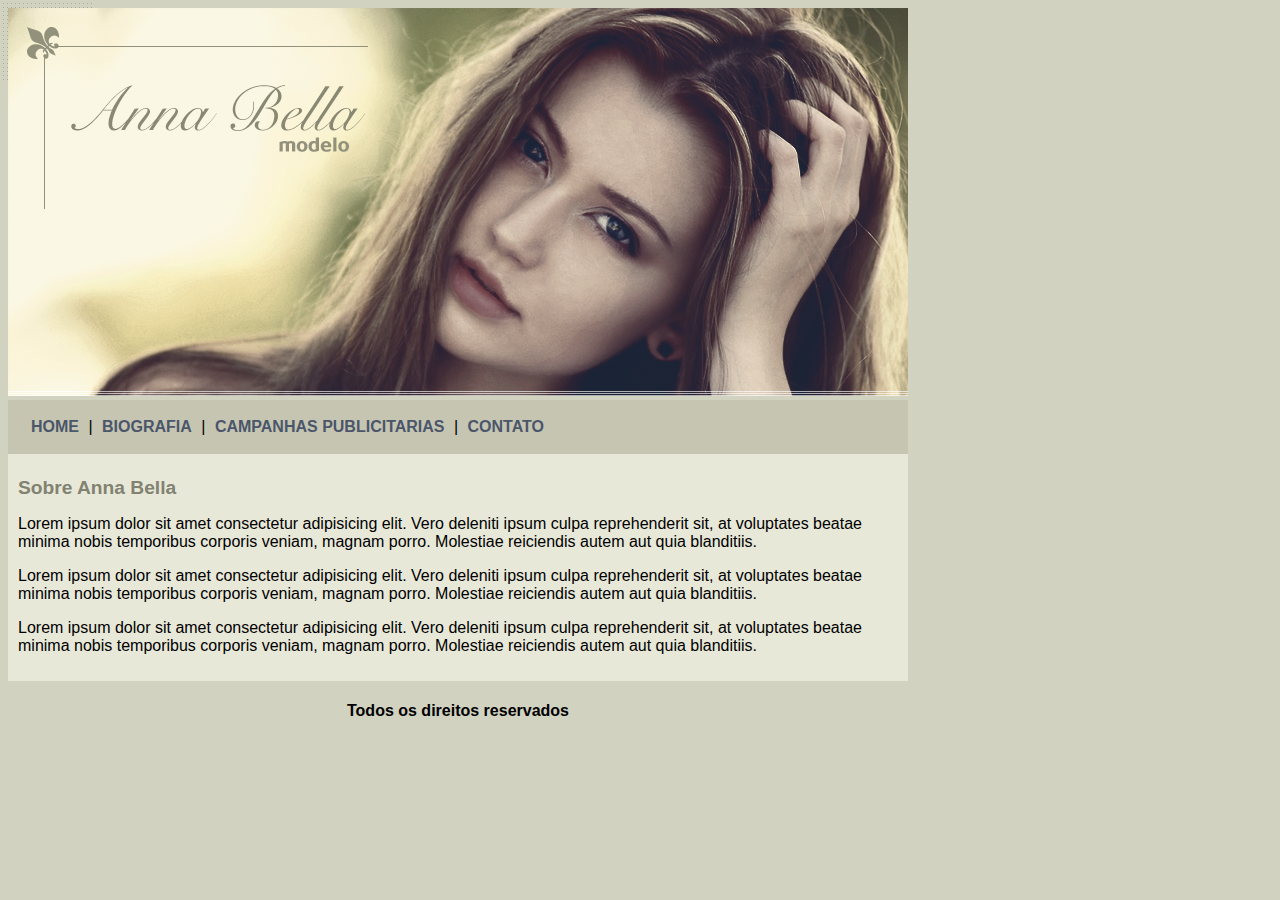
<file: index.html>
<!DOCTYPE html>
<html lang="pt-br">
<head>
    <meta charset="UTF-8">
    <meta name="viewport" content="width=device-width, initial-scale=1.0">
    <title>Anna Bella Oficial</title>
    <link rel="stylesheet" href="estilo.css">
</head>
<body>
    <div id="principal">
        <img src="imagens/capa.png" alt="Foto Anna Bella">
    
        <div id="menu">
            <a href="index.html">HOME</a> |
            <a href="biografia.html">BIOGRAFIA</a> |
            <a href="campanhas-publicitarias.html">CAMPANHAS PUBLICITARIAS</a> |
            <a href="contato.html">CONTATO</a> 
        </div>
        <div id="conteudo">
            <h1>Sobre Anna Bella</h1>
            <p>
                Lorem ipsum dolor sit amet consectetur adipisicing elit. Vero deleniti ipsum culpa reprehenderit sit, at voluptates beatae minima nobis temporibus corporis veniam, magnam porro. Molestiae reiciendis autem aut quia blanditiis.
            </p>

            <p>
                Lorem ipsum dolor sit amet consectetur adipisicing elit. Vero deleniti ipsum culpa reprehenderit sit, at voluptates beatae minima nobis temporibus corporis veniam, magnam porro. Molestiae reiciendis autem aut quia blanditiis.
            </p>

            <p>
                Lorem ipsum dolor sit amet consectetur adipisicing elit. Vero deleniti ipsum culpa reprehenderit sit, at voluptates beatae minima nobis temporibus corporis veniam, magnam porro. Molestiae reiciendis autem aut quia blanditiis.
            </p>
        </div>
        <div id="rodape">
           <h4 class="centralizar">Todos os direitos reservados</h4>
        </div>
    </div>
</body>
</html>
</file>
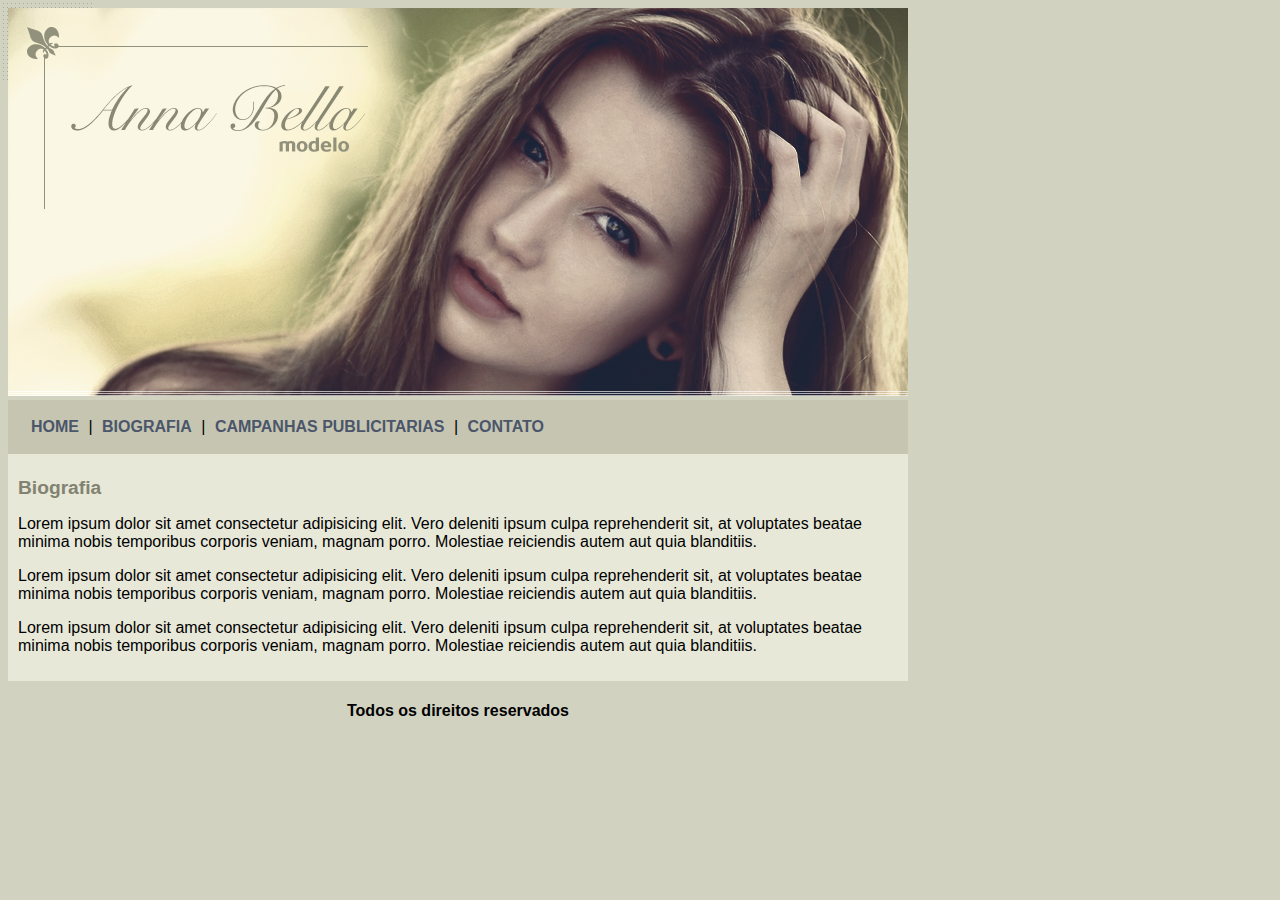
<file: biografia.html>
<!DOCTYPE html>
<html lang="pt-br">
<head>
    <meta charset="UTF-8">
    <meta name="viewport" content="width=device-width, initial-scale=1.0">
    <title>Anna Bella - Biografia</title>
    <link rel="stylesheet" href="estilo.css">
</head>
<body>
    <div id="principal">
        <img src="imagens/capa.png" alt="Foto Anna Bella">
    
        <div id="menu">
            <a href="index.html">HOME</a> |
            <a href="biografia.html">BIOGRAFIA</a> |
            <a href="campanhas-publicitarias.html">CAMPANHAS PUBLICITARIAS</a> |
            <a href="contato.html">CONTATO</a> 
        </div>
        <div id="conteudo">
            <h1>Biografia</h1>
            <p>
                Lorem ipsum dolor sit amet consectetur adipisicing elit. Vero deleniti ipsum culpa reprehenderit sit, at voluptates beatae minima nobis temporibus corporis veniam, magnam porro. Molestiae reiciendis autem aut quia blanditiis.
            </p>

            <p>
                Lorem ipsum dolor sit amet consectetur adipisicing elit. Vero deleniti ipsum culpa reprehenderit sit, at voluptates beatae minima nobis temporibus corporis veniam, magnam porro. Molestiae reiciendis autem aut quia blanditiis.
            </p>

            <p>
                Lorem ipsum dolor sit amet consectetur adipisicing elit. Vero deleniti ipsum culpa reprehenderit sit, at voluptates beatae minima nobis temporibus corporis veniam, magnam porro. Molestiae reiciendis autem aut quia blanditiis.
            </p>
        </div>
        <div id="rodape">
           <h4 class="centralizar">Todos os direitos reservados</h4>
        </div>
    </div>
</body>
</html>
</file>
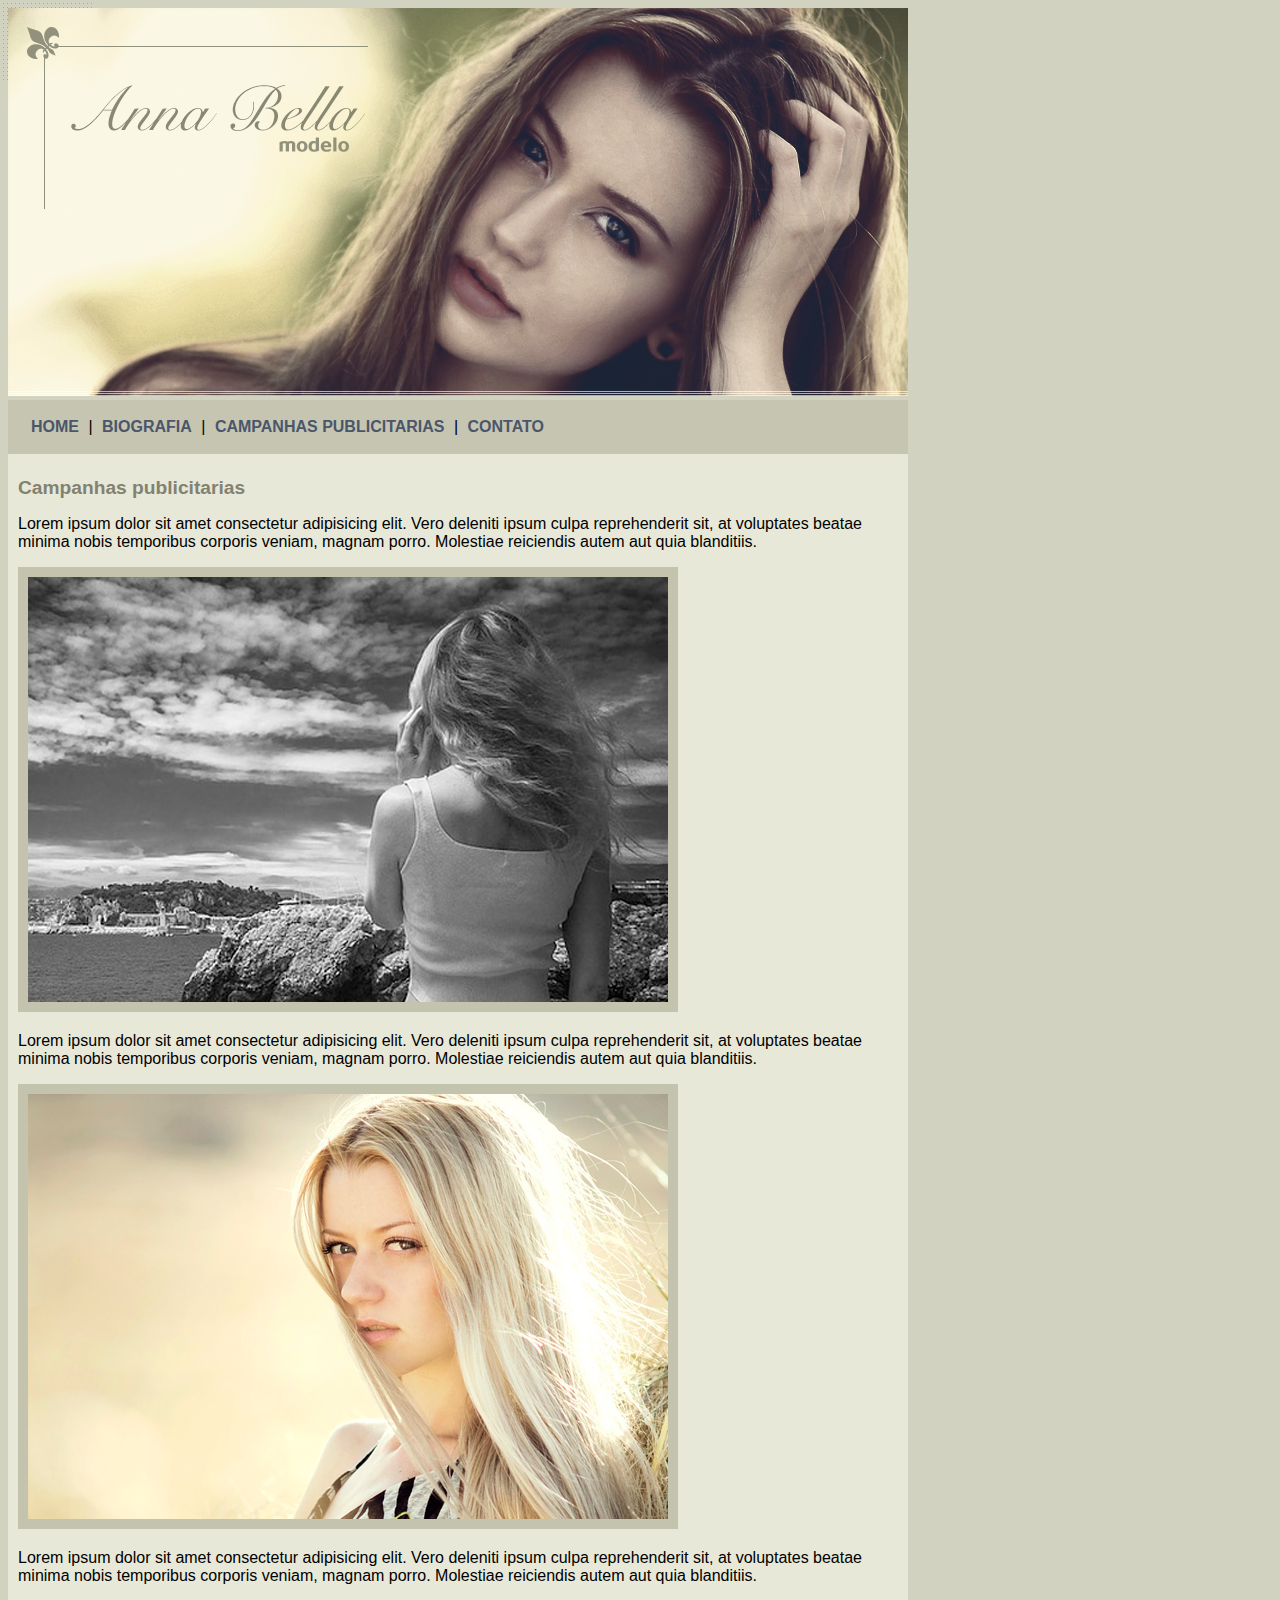
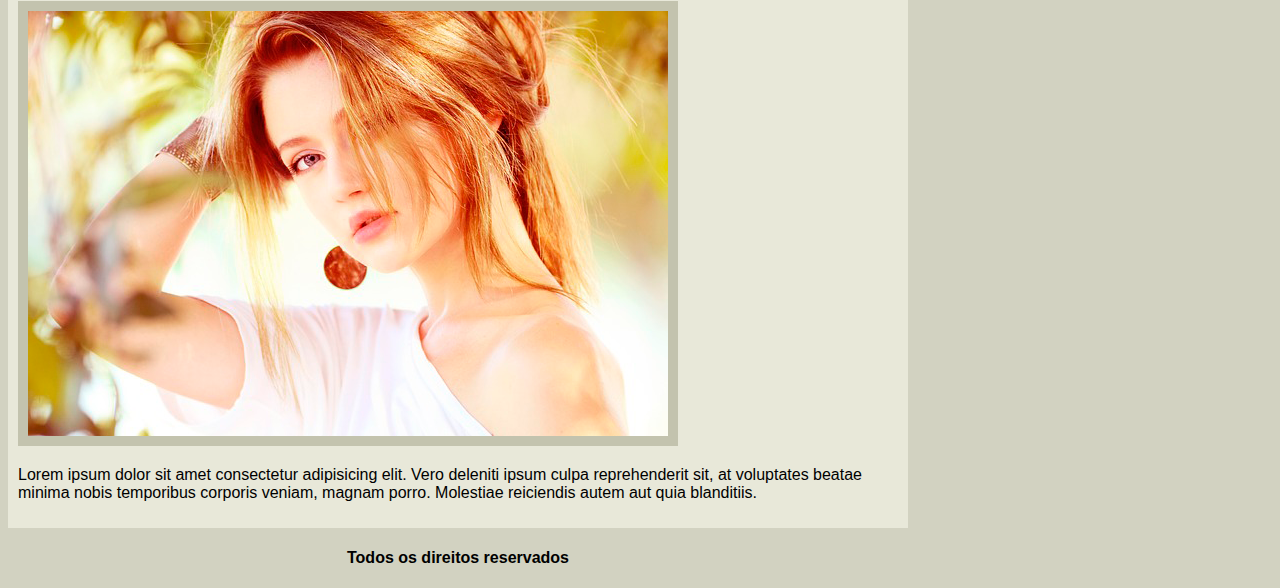
<file: campanhas-publicitarias.html>
<!DOCTYPE html>
<html lang="pt-br">
<head>
    <meta charset="UTF-8">
    <meta name="viewport" content="width=device-width, initial-scale=1.0">
    <title>Anna Bella - Campanhas publicitarias</title>
    <link rel="stylesheet" href="estilo.css">
</head>
<body>
    <div id="principal">
        <img src="imagens/capa.png" alt="Foto Anna Bella">
    
        <div id="menu">
            <a href="index.html">HOME</a> |
            <a href="biografia.html">BIOGRAFIA</a> |
            <a href="campanhas-publicitarias.html">CAMPANHAS PUBLICITARIAS</a> |
            <a href="contato.html">CONTATO</a> 
        </div>
        <div id="conteudo">
            <h1>Campanhas publicitarias</h1>
            <p>
                Lorem ipsum dolor sit amet consectetur adipisicing elit. Vero deleniti ipsum culpa reprehenderit sit, at voluptates beatae minima nobis temporibus corporis veniam, magnam porro. Molestiae reiciendis autem aut quia blanditiis.
            </p>

            <img src="imagens/foto1.png" alt="foto1" class="img-campanha">

            <p>
                Lorem ipsum dolor sit amet consectetur adipisicing elit. Vero deleniti ipsum culpa reprehenderit sit, at voluptates beatae minima nobis temporibus corporis veniam, magnam porro. Molestiae reiciendis autem aut quia blanditiis.
            </p>

            <img src="imagens/foto2.png" alt="foto2" class="img-campanha">

            <p>
                Lorem ipsum dolor sit amet consectetur adipisicing elit. Vero deleniti ipsum culpa reprehenderit sit, at voluptates beatae minima nobis temporibus corporis veniam, magnam porro. Molestiae reiciendis autem aut quia blanditiis.
            </p>

            <img src="imagens/foto3.png" alt="foto3" class="img-campanha">

            <p>
                Lorem ipsum dolor sit amet consectetur adipisicing elit. Vero deleniti ipsum culpa reprehenderit sit, at voluptates beatae minima nobis temporibus corporis veniam, magnam porro. Molestiae reiciendis autem aut quia blanditiis.
            </p>
        </div>
        <div id="rodape">
           <h4 class="centralizar">Todos os direitos reservados</h4>
        </div>
    </div>
</body>
</html>
</file>
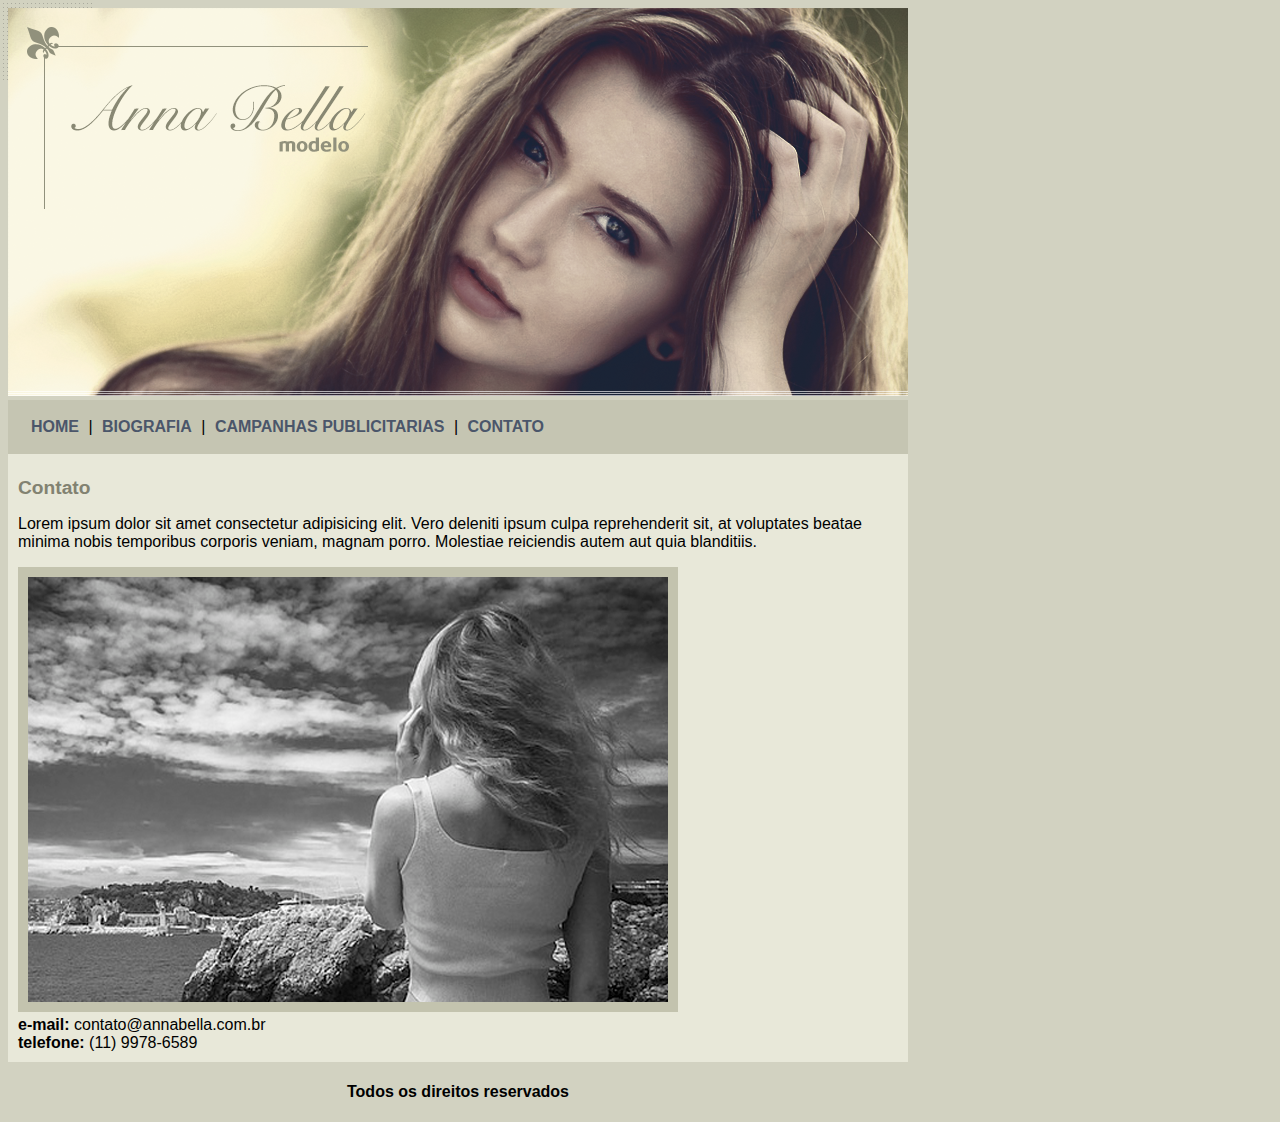
<file: contato.html>
<!DOCTYPE html>
<html lang="pt-br">
<head>
    <meta charset="UTF-8">
    <meta name="viewport" content="width=device-width, initial-scale=1.0">
    <title>Anna Bella - contato</title>
    <link rel="stylesheet" href="estilo.css">
</head>
<body>
    <div id="principal">
        <img src="imagens/capa.png" alt="Foto Anna Bella">
    
        <div id="menu">
            <a href="index.html">HOME</a> |
            <a href="biografia.html">BIOGRAFIA</a> |
            <a href="campanhas-publicitarias.html">CAMPANHAS PUBLICITARIAS</a> |
            <a href="contato.html">CONTATO</a> 
        </div>
        <div id="conteudo">
            <h1>Contato</h1>
            <p>
                Lorem ipsum dolor sit amet consectetur adipisicing elit. Vero deleniti ipsum culpa reprehenderit sit, at voluptates beatae minima nobis temporibus corporis veniam, magnam porro. Molestiae reiciendis autem aut quia blanditiis.
            </p>

            <img src="imagens/foto1.png" alt="foto1" class="img-campanha">

            <div>
                <strong>e-mail:</strong> contato@annabella.com.br <br>
                <strong>telefone:</strong> (11) 9978-6589
            </div>
        </div>
        <div id="rodape">
           <h4 class="centralizar">Todos os direitos reservados</h4>
        </div>
    </div>
</body>
</html>
</file>
<file: estilo.css>
@charset "UTF-8";

body {
    background: #D2D2C1 url(imagens/fundo.png) no-repeat;
    font: 16px arial, helvetica, sans-serif;
}

#principal {
    width: 900px;
}

#menu {
    background: #c5c5b2;
    padding: 18px;
}

#conteudo {
    background: #e8e8d9;
    padding: 10px;
}

#rodape {
    text-align: center;
}

.img-campanha {
    border: 10px solid #c3c3ae;
}

a {
    color: #4b566a;
    text-decoration: none;
    font-weight: bold;
    padding: 5px;
}

h1 {
    color: #828271;
    font-size: 1.2em;
}
</file>
